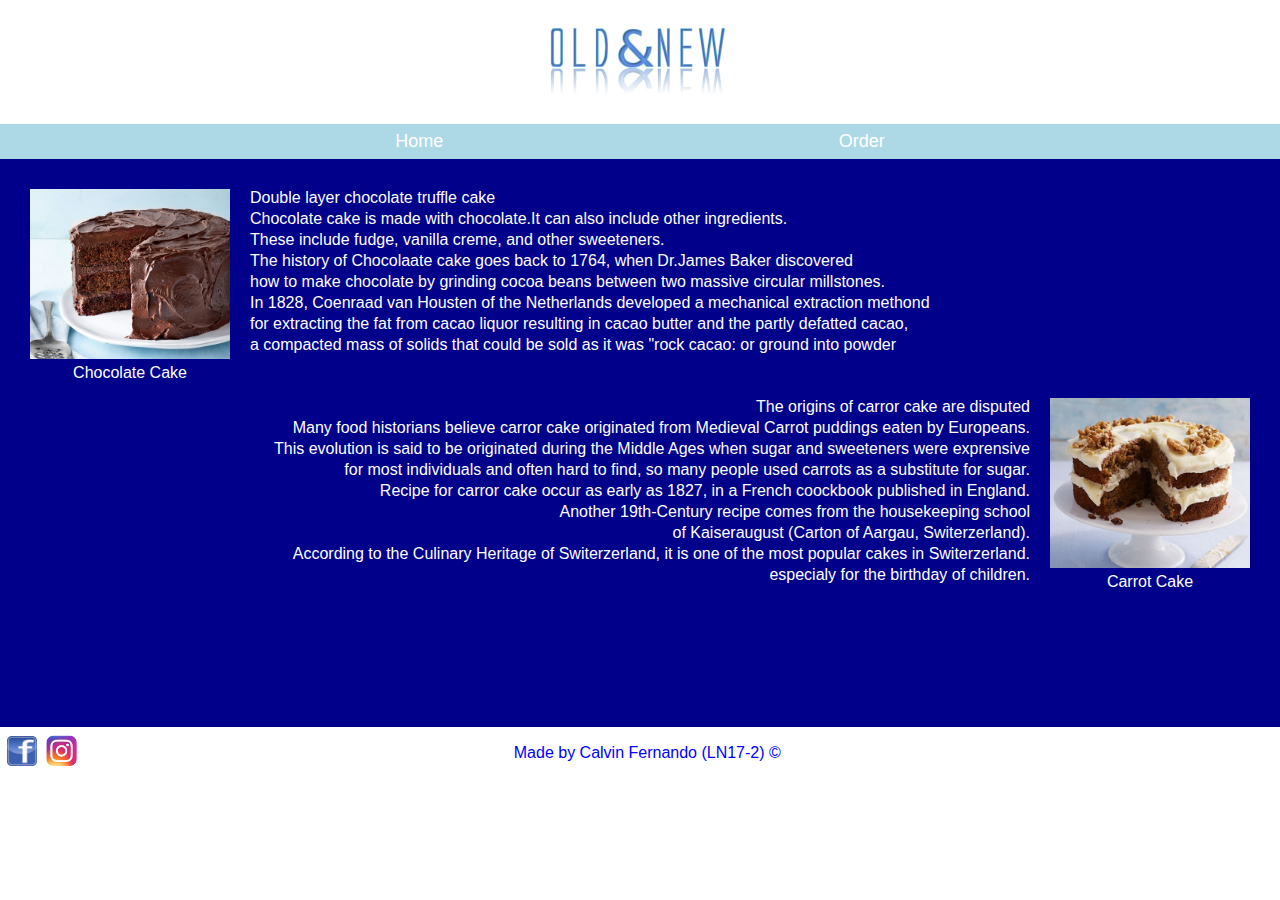
<file: index.html>
<!DOCTYPE html>
<html lang="en">
<head>
    <meta charset="UTF-8">
    <meta http-equiv="X-UA-Compatible" content="IE=edge">
    <meta name="viewport" content="width=device-width, initial-scale=1.0">
    <title>Document</title>
    <link rel="stylesheet" href="CSS/style.css">
</head>
<body>
    <div class="header">
        <div class="header-up">
            <img src="assets/img/logo.png" alt="">
        </div>
        <div class="header-bot">
            <p>Home</p>
            <a class='order' href="HTML/order.html">
                Order
            </a>
        </div>
    </div>

    <div class="content">
        <div class="content-up">
            <div class="contup-left">
                <div class="choco-cake">

                </div>
                <p>Chocolate Cake</p>
            </div>
            <div class="contup-right">
                <p>Double layer chocolate truffle cake</p>
                <p>Chocolate cake is made with chocolate.It can also include other ingredients.</p>
                <p>These include fudge, vanilla creme, and other sweeteners.</p>
                <p>The history of Chocolaate cake goes back to 1764, when Dr.James Baker discovered</p>
                <p>how to make chocolate by grinding cocoa beans between two massive circular millstones.</p>
                <p>In 1828, Coenraad van Housten of the Netherlands developed a mechanical extraction methond</p>
                <p>for extracting the fat from cacao liquor resulting in cacao butter and the partly defatted cacao,</p>
                <p>a compacted mass of solids that could be sold as it was "rock cacao: or ground into powder</p>
            </div>
        </div>
        <div class="content-bot">
            <div class="contbot-left">
                <p>The origins of carror cake are disputed</p>
                <p>Many food historians believe carror cake originated from Medieval Carrot puddings eaten by Europeans.</p>
                <p>This evolution is said to be originated during the Middle Ages when sugar and sweeteners were exprensive</p>
                <p>for most individuals and often hard to find, so many people used carrots as a substitute for sugar.</p>
                <p>Recipe for carror cake occur as early as 1827, in a French coockbook published in England.</p>
                <p>Another 19th-Century recipe comes from the housekeeping school</p>
                <p>of Kaiseraugust (Carton of Aargau, Switerzerland).</p>
                <p>According to the Culinary Heritage of Switerzerland, it is one of the most popular cakes in Switerzerland.</p>
                <p>especialy for the birthday of children.</p>
            </div>
            <div class="contbot-right">
                <div class="car-cake">

                </div>
                <p>Carrot Cake</p>
            </div>
        </div>
    </div>

    <div class="footer">
        <div class="footer-left">
            <a href="https://www.facebook.com"> 
                <img class='fb'src="assets/img/facebook.png" alt="">
            </a>
            <a href="https://www.instagram.com">
                <img class='ig'src="assets/img/instagram.png" alt="">
            </a>
        </div>
        <div class="footer-right">
            <p>Made by Calvin Fernando (LN17-2) &copy; </p> 
        </div>
    </div>
</body>
</html>
</file>
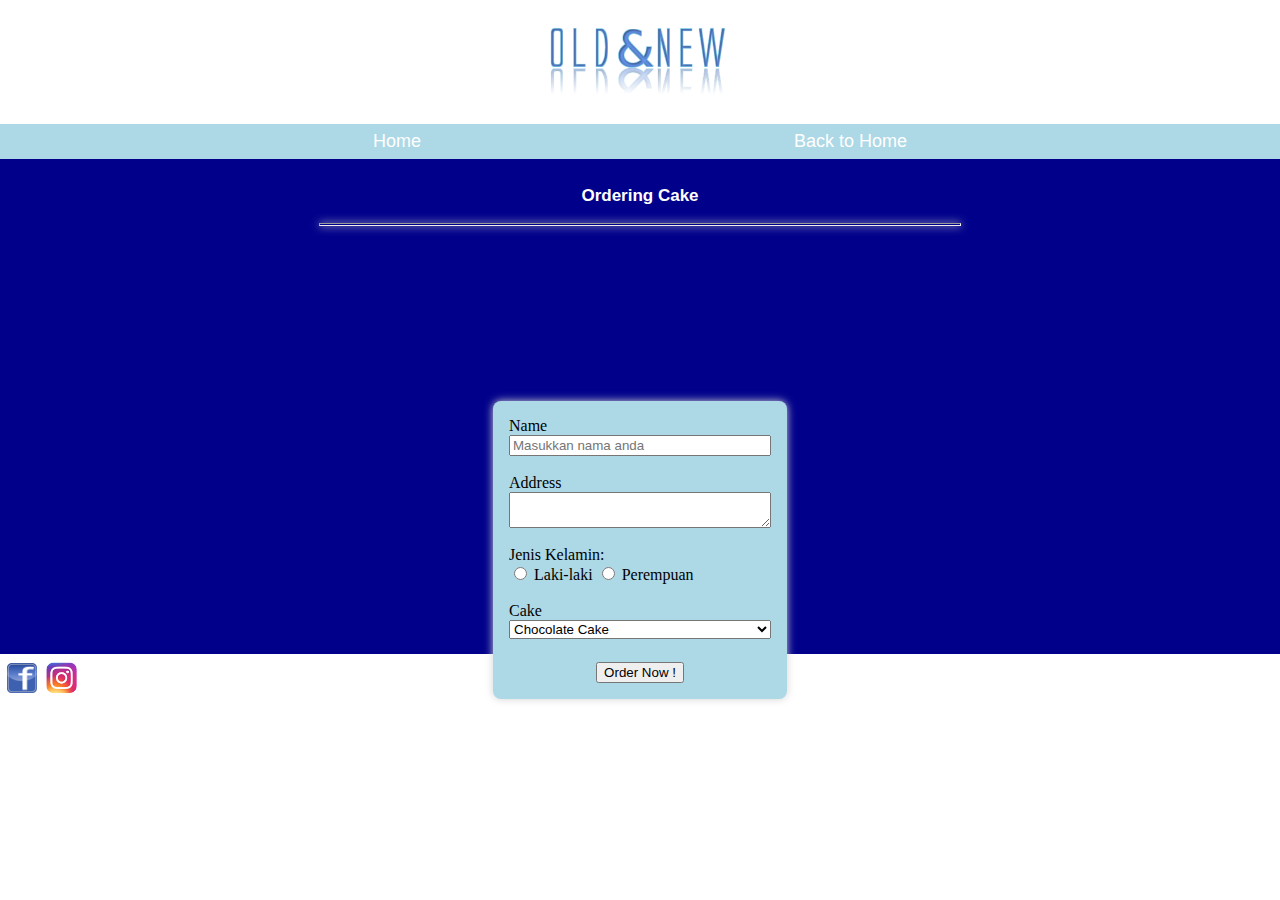
<file: HTML/order.html>
<!DOCTYPE html>
<html lang="en">
<head>
    <meta charset="UTF-8">
    <meta http-equiv="X-UA-Compatible" content="IE=edge">
    <meta name="viewport" content="width=device-width, initial-scale=1.0">
    <title>Document</title>
    <link rel="stylesheet" href="../CSS/style.css">
</head>
<body>
    <div class="header">
        <div class="header-up">
            <img src="../assets/img/logo.png" alt="">
        </div>
        <div class="header-bot">
            <p>Home</p>
            <a class='order' href="../index.html">
                Back to Home
            </a>
        </div>
    </div>

    <div class="content-order">
        <div class='content-order1'>
            <p>Ordering Cake</p> 
        <hr>
            <br>
        </div>

        <form class="order-form">
            <div class="form">
                 <label for="nama">Name</label>
                 <input type="text" name="nama" id="nama" placeholder="Masukkan nama anda">
            </div>
            <br>
            <div class="form">
                <label for="address">Address</label>
                <textarea name="address" id="address"  cols="30" rows="2" placeholder="Masukkan alamat anda">
                </textarea>
           </div>
           <br>
           <label for="jk">Jenis Kelamin:</label>
                <br>
                    <input type="radio" name="jk" id="jk"> 
                    <label for="jk">Laki-laki</label>
                    <input type="radio" name="jk" id="jk"> 
                    <label for="jk">Perempuan</label>
                <br>
                <br>
            <div class="form">
                <label for="cake">Cake</label>
                <select name="cake" id="cake">
                    <option value="Chocolate Cake">Chocolate Cake</option>
                    <option value="Caramello Cake">Caramello Cake</option>
                    <option value="Carrot Cake">Carrot Cake</option>
                    <option value="Cream Cake">Cream Cake</option>
                    <option value="Easter Nest Cake">Easter Nest Cake</option>
                    <option value="Mint Patty Cake">Mint Patty Cake</option>
                </select>
               </div>
               <br>
            <div id="order-submit">
                <button type="submit">Order Now !</button>
            </div>  
        </form>
    </div>

    <div class="footer">
        <div class="footer-left">
            <a href="https://www.facebook.com"> 
                <img class='fb'src="../assets/img/facebook.png" alt="">
            </a>
            <a href="https://www.instagram.com">
                <img class='ig'src="../assets/img/instagram.png" alt="">
            </a>
        </div>
        <div class="footer-right">
            <p>Made by David Yu</p> 
        </div>
    </div>
</body>
</html>
</file>
<file: CSS/style.css>
body{
    margin: 0%;
}

.header
{
    display: flex;
    flex-direction: column;
}

.header-up
{
    display: flex;
    justify-content: center;
    background-color: white;
}

.header-up img
{
    width: 250px;
    padding: 15px 0px;
}

.header-bot
{
    display: flex;
    justify-content: space-evenly;
    background-color: lightblue;
}

.order
{
    color: white;
    font-family: Arial, Helvetica, sans-serif;
    font-size: 18px;
    text-decoration: none;
    margin: 7px 0px;
}

.header-bot p
{
    color: white;
    font-family: Arial, Helvetica, sans-serif;
    font-size: 18px;
    margin: 7px 0px;
}

.content
{
    display: flex;
    flex-direction: column;
    background-color: darkblue;
}

.content-up
{
    display: flex;
    margin-left: 30px;
    margin-top: 30px;
}

.choco-cake
{
    width: 200px;
    height: 170px;
    background-image: url('../assets/img/chocolate-cake.jpg');
    background-size: cover;
    transition: 0.5s ease-in;
}

.choco-cake:hover
{
    background-image: url('../assets/img/easter-nest-cake.jpg');
    background-size: cover;
    transition: 0.5s ease-in;
}

.contup-left img
{
    width: 200px;
    height: 170px;
}

.contup-left p
{
    text-align: center;
    margin-top: 5px;
    font-family: Arial, Helvetica, sans-serif;
    font-size: 16px;
    color: white;
}

.contup-right
{
    margin-left: 20px;
}


.contup-right p
{
    margin-top: 0px;
    margin-bottom: 3px;
    font-family: Arial, Helvetica, sans-serif;
    font-size: 16px;
    color: white;
}

.content-bot
{
    display: flex;
    justify-content: flex-end;
    margin-right: 30px;
    padding-right: 0px;
    margin-bottom: 120px;
}

.contbot-left
{
    text-align: right;
    font-family: Arial, Helvetica, sans-serif;
    font-size: 16px;
    color: white;
    
}

.contbot-left p
{
    margin-top: 0px;
    margin-bottom: 3px;
    margin-right: 20px;
}

.contbot-right img
{
    width: 200px;
    height: 170px;
}

.car-cake
{
    background-image: url('../assets/img/carrot-cake.jpg');
    background-size: cover;
    width: 200px;
    height: 170px;
    transition: 0.5s ease-in;
}

.car-cake:hover
{
    transition: 0.5s ease-in;
    background-image: url('../assets/img/caramello-cake.jpeg');
    background-size: cover;
}

.contbot-right p
{
    font-family: Arial, Helvetica, sans-serif;
    font-size: 16px;
    color: white;
    text-align: center;
    margin-top: 5px;
}

.footer
{
    display: flex;
    justify-content: space-between;
    background-color: white;
}

.footer-left
{
    margin: 7px 7px;
    display: flex;
    justify-content: space-evenly;
}

.ig
{
    width: 34px;
    height: 34px;
    margin-left: 8px;
    
    
}

.fb 
{
    width: 30px;
    height: 30px;
    margin-top: 2px;

}

.footer-right
{
    display: flex;
    align-items: center;
    margin-right: 39%;
}

.footer-right p
{
    font-family: Arial, Helvetica, sans-serif;
    font-size: 16px;
    color: blue;
    
}

.content-order
{
    display: flex;
    flex-direction: column;
    justify-content: center;
    background-color: darkblue;
}

hr
{
    width: 50vw;
    height: 1px;
    box-shadow: 0 0 8px lightgrey;
}

.content-order1
{
    font-family: Arial, Helvetica, sans-serif;
    font-size: 17px;
    font-weight: bold;
    color: white;
    text-align: center;
    margin-bottom: 400px;
    margin-top: 10px;
}

.order-form
{
    border-radius: 8px;
    box-shadow: 0 0 8px lightgrey;
    position: absolute;
    top: 50%;
    left: 50%;
    transform: translate(-50%,-50%);
    padding: 16px;
    margin-top: 100px;
    background-color: lightblue;
}

.form
{
    display: flex;
    flex-direction: column;
 
}

.input[type=text]
{
    width: 0px;
    height: 20px;
    border-radius: 10px;
    background-color: white;
    margin-top: 5px;
    margin-bottom: 10px;
}

input [type=radio]
{
    margin-top: 5px;
}

#order-submit
{
    text-align: center;
    margin-top: 5px;
}
</file>
